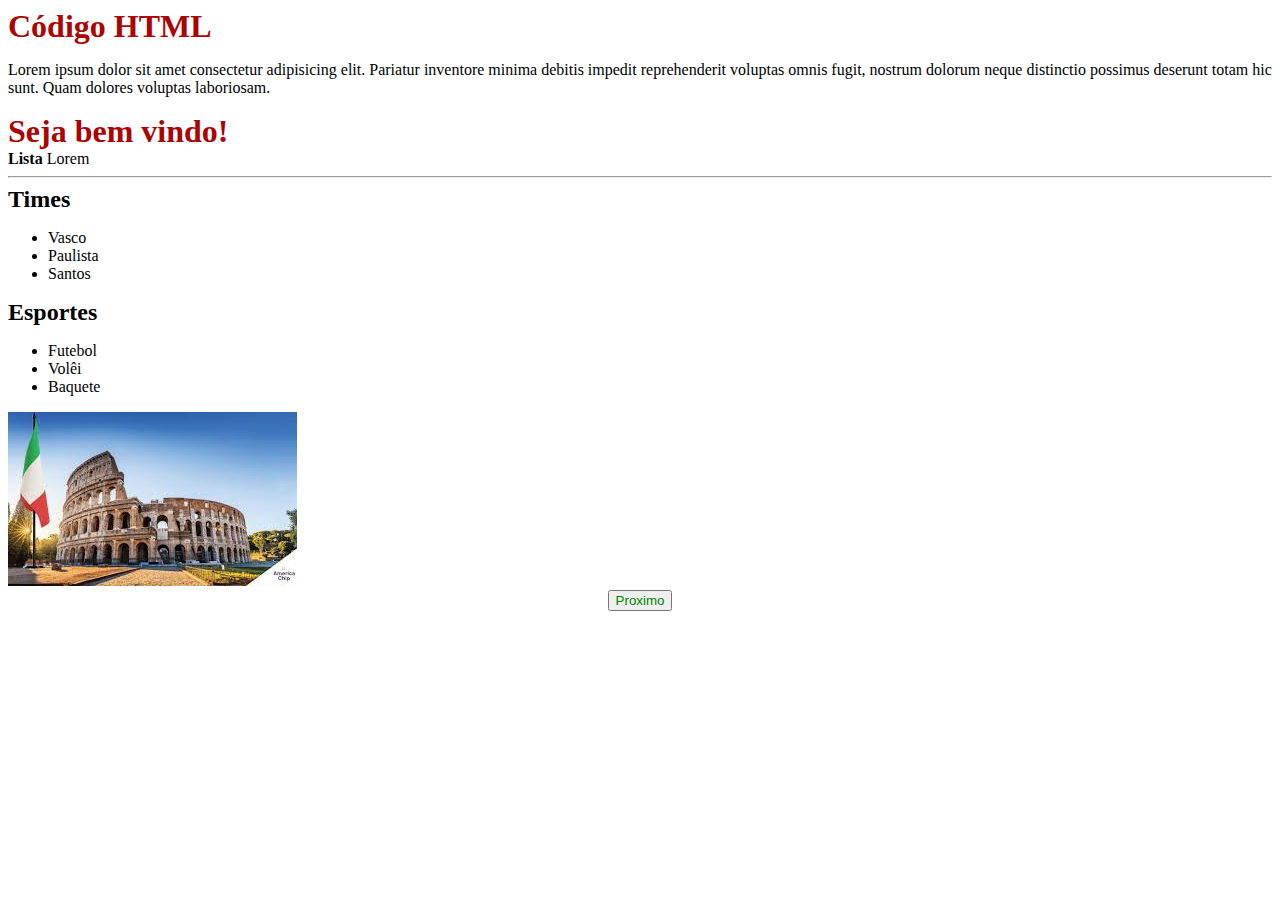
<file: index.html>
<!DOCTYPE html>
<html lang="pt-br">

<head>
    <meta charset="UTF-8">
    <meta name="viewport" content="width=device-width, initial-scale=1.0">
    <title>Código HTML</title>
    <style> 
        h1 {
            color: rgb(172, 3, 3);
            margin: 0 auto;
        }
        h2 { 
            color: black;
            margin: 0 auto;

        }
        strong { 
            color: black;
        }
        button {
            color: green;
        }
        
    </style>
</head>

<body>
    <h1>Código HTML</h1>

    <p>
        Lorem ipsum dolor sit amet consectetur adipisicing elit. Pariatur inventore minima debitis impedit reprehenderit
        voluptas omnis fugit, nostrum dolorum neque distinctio possimus deserunt totam hic sunt. Quam dolores voluptas
        laboriosam.
    </p>

    <div>
        <h1>Seja bem vindo!</h1>

        <strong>Lista</strong>
        <span>Lorem</span>
    </div>

    <hr> 
    <!-- Lista não ordenada-->
     <h2>Times</h2> 
     <ul> 
        <li>Vasco</li>
        <li>Paulista</li>
        <li>Santos</li>
     </ul>

     <h2>Esportes</h2>
     <ul>
        <li>Futebol</li>
        <li>Volêi</li>
        <li>Baquete</li>
     </ul>
      
     
     <img src="/download.jfif" alt="">

     <div>
    <center>    
     <button>Proximo</button>
    </center>
     </div>

</body>
</html>
</file>
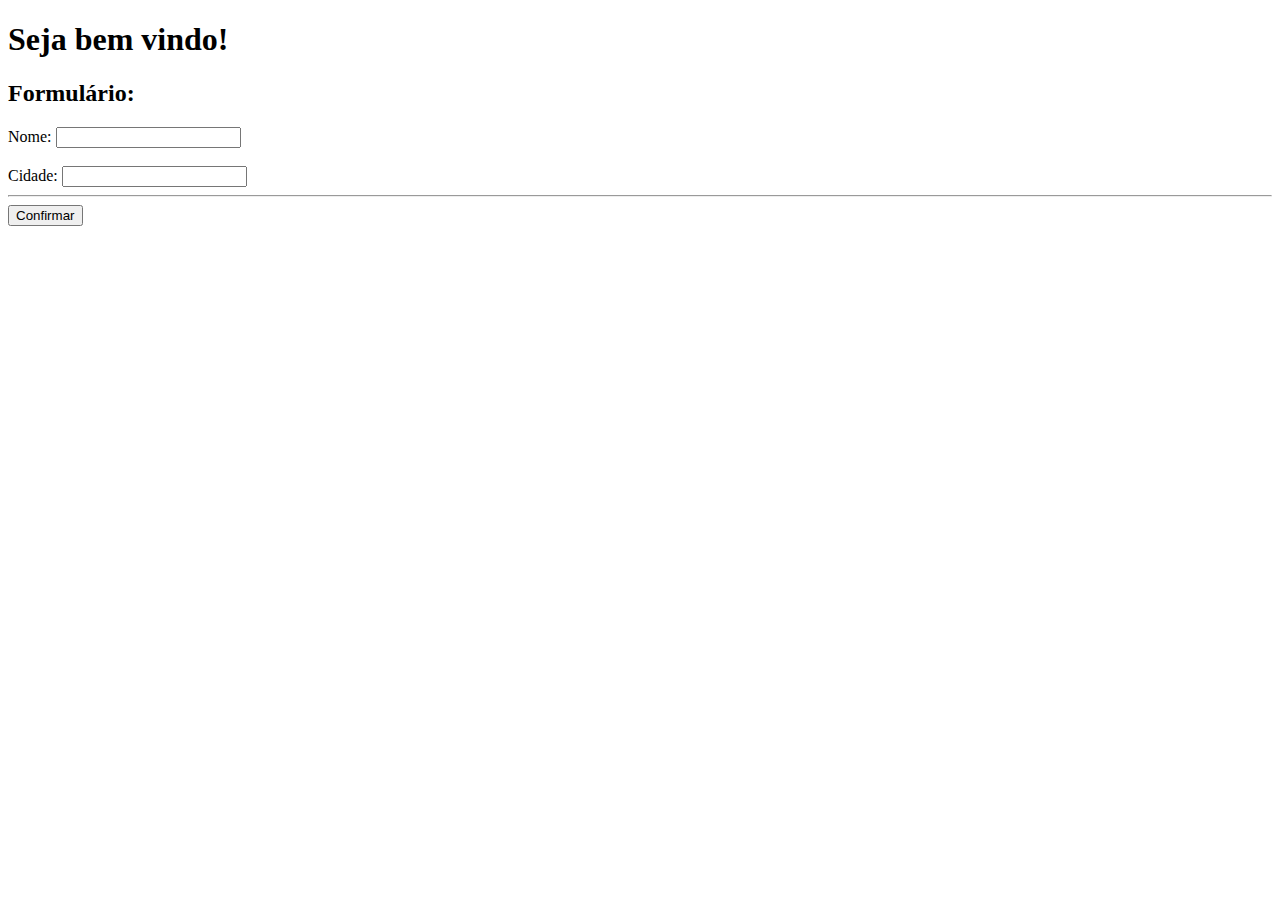
<file: 03-07-24/index.html>
<!DOCTYPE html>
<html lang="pt-br">
<head>
    <meta charset="UTF-8">
    <meta name="viewport" content="width=device-width, initial-scale=1.0">
    <title>Aprendendo DOM</title>
</head>
<body>
    <h1 id="titulo" >Seja bem vindo!</h1>
    <h2 id="subtitulo">Formulário:</h2>


    <form>
        <label for="nome">Nome:</label>
        <input type="text" id="idNome"/>
        <br> <br>
        <label for="cidade">Cidade:</label>
        <input type="text" id="idCity"/>
        <hr> 
        <button onclick="mudar(event)">Confirmar</button>
    </form>

    <script src="script.js"></script>
</body>
</html>
</file>
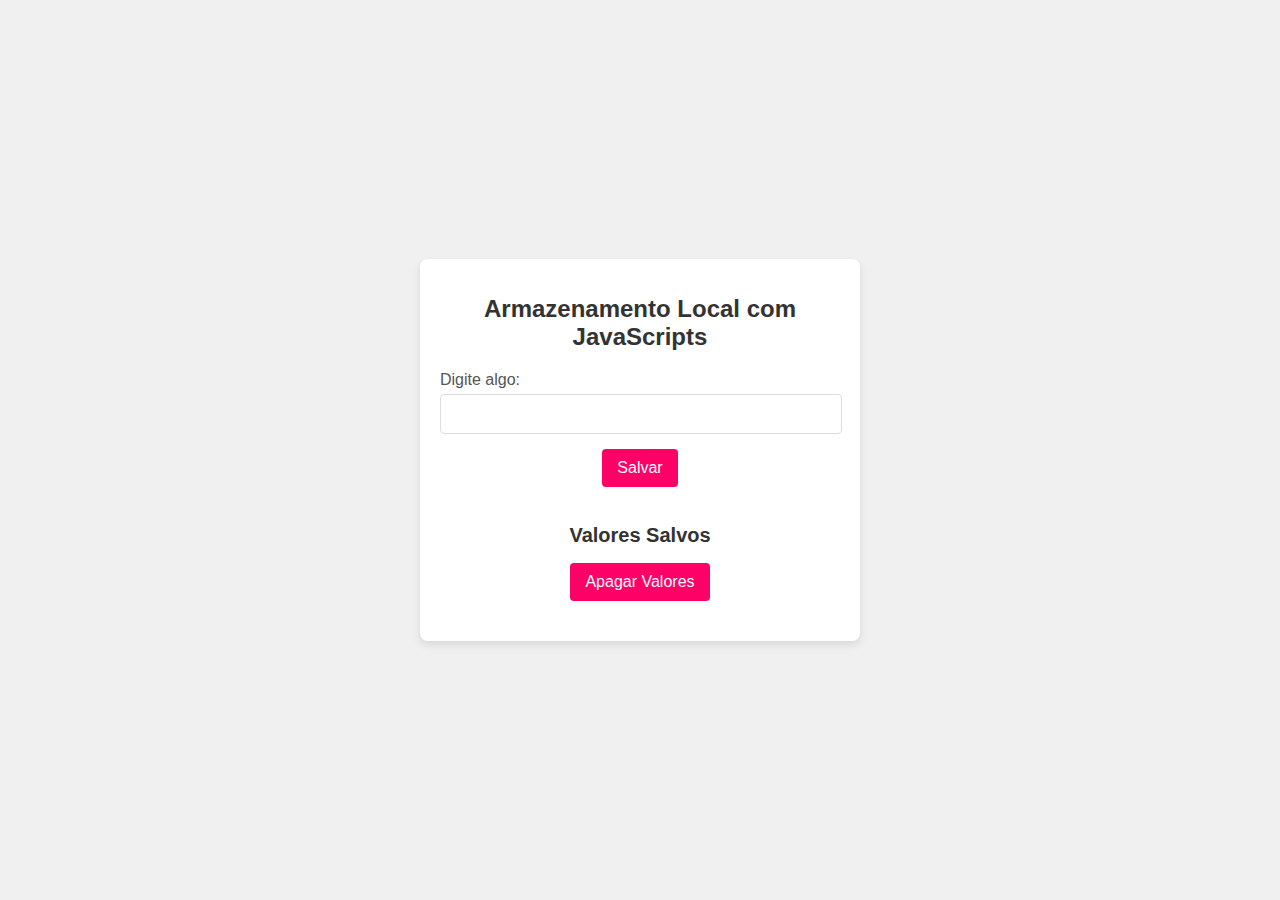
<file: 11-07-24/index.html>
<!DOCTYPE html>
<html lang="pt-br">
<head>
    <meta charset="UTF-8">
    <meta name="viewport" content="width=device-width, initial-scale=1.0">
    <title>LocalStorage</title>
    <link rel="stylesheet" href="css/style.css">
</head>
<body>
    <div class="container">
        <h1>Armazenamento Local com JavaScripts</h1>

        <div class="input-group">
            <label for="campo">Digite algo:</label>
            <input type="text" id="campo" />
        </div>
        <button id="salvar">Salvar</button>
        <h2>Valores Salvos</h2>
        <ul id="listaValores"></ul>
        <button id="apagar">Apagar Valores</button>
  
    </div>
    <script src="js/cad-new.js"></script>
    <script src="js/listagem.js"></script>
    <script src="js/apagar.js"></script>
</body>
</html>
</file>
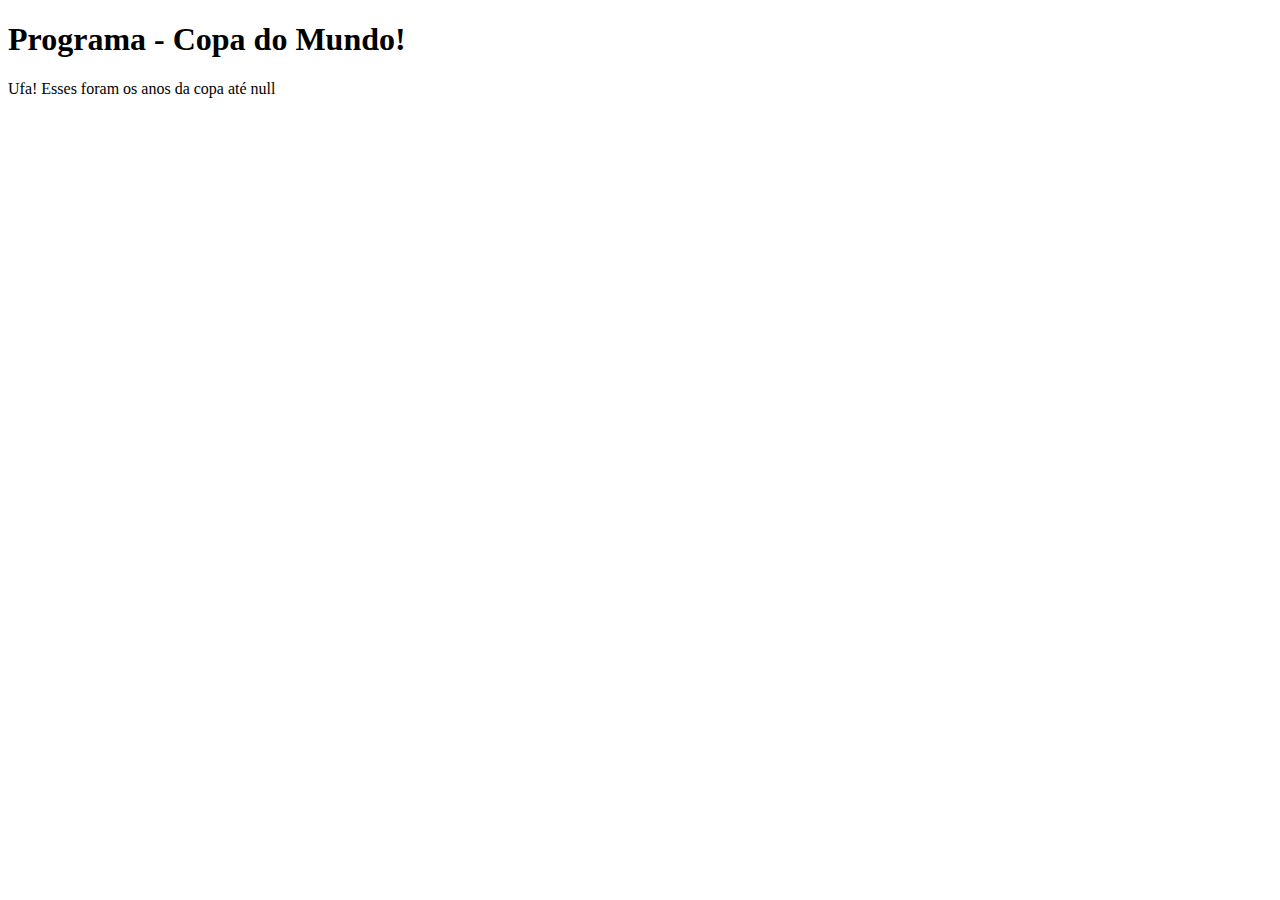
<file: 02-07-24/programa - copa/index.html>
<!DOCTYPE html>
<html lang="pt-br">
<head>
    <meta charset="UTF-8">
    <meta name="viewport" content="width=device-width, initial-scale=1.0">
    <title>Copa do mundo</title>
</head>
<body>
    <h1>Programa - Copa do Mundo!</h1>
    <script src="copa.js"></script>
</body>
</html>
</file>
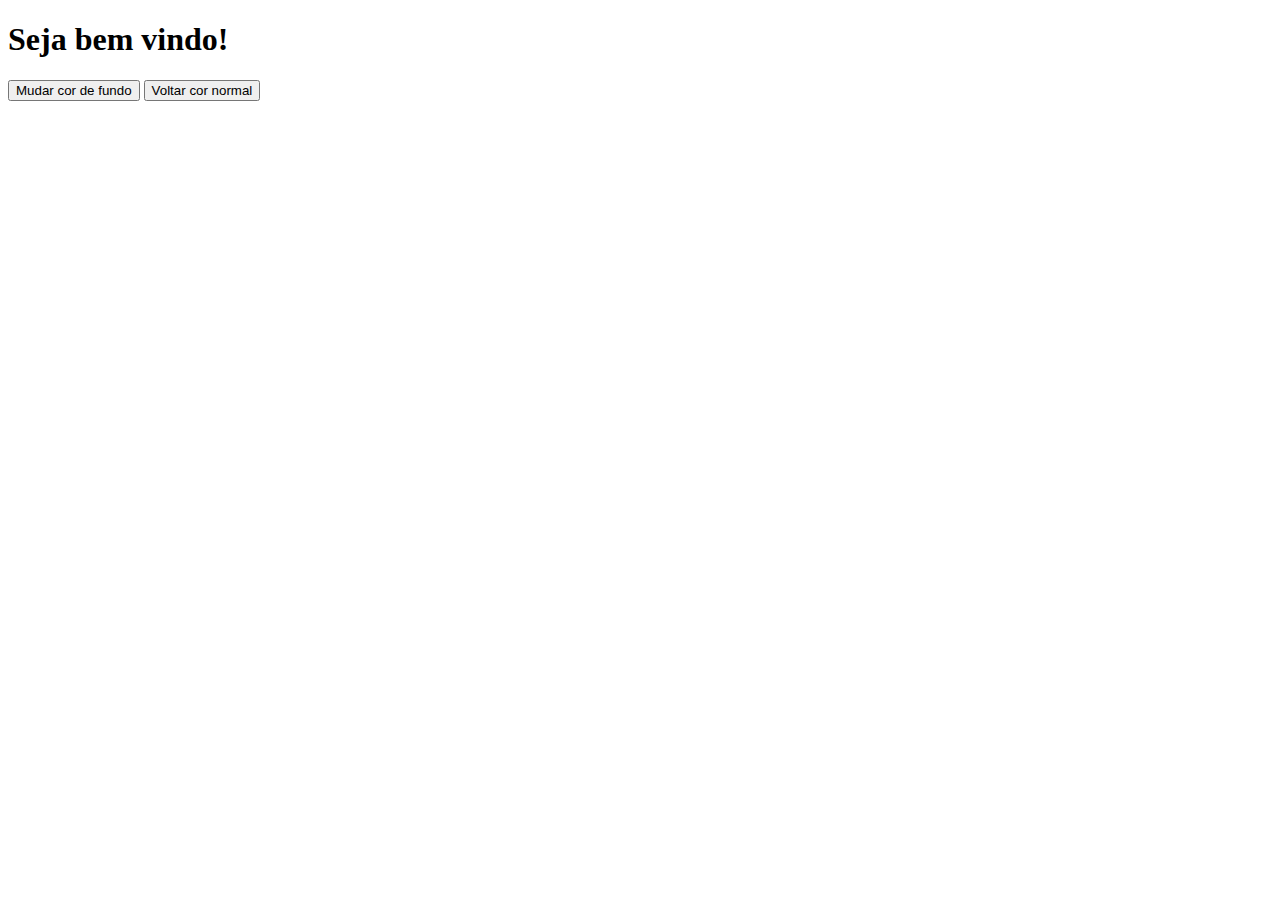
<file: 03-07-24/trocando-cor-fundo/index.html>
<!DOCTYPE html>
<html lang="pt-br">
<head>
    <meta charset="UTF-8">
    <meta name="viewport" content="width=device-width, initial-scale=1.0">
    <title>Cor de fundo</title>
    <style>
        body {
            transition: background-color 0.5s;
        }
    </style>
</head>
<body>
    <h1>Seja bem vindo!</h1>

    <button id="mudarCor">Mudar cor de fundo</button>
    <button id="voltarCor">Voltar cor normal</button>

    <script src="script.js"></script>
</body>
</html>
</file>
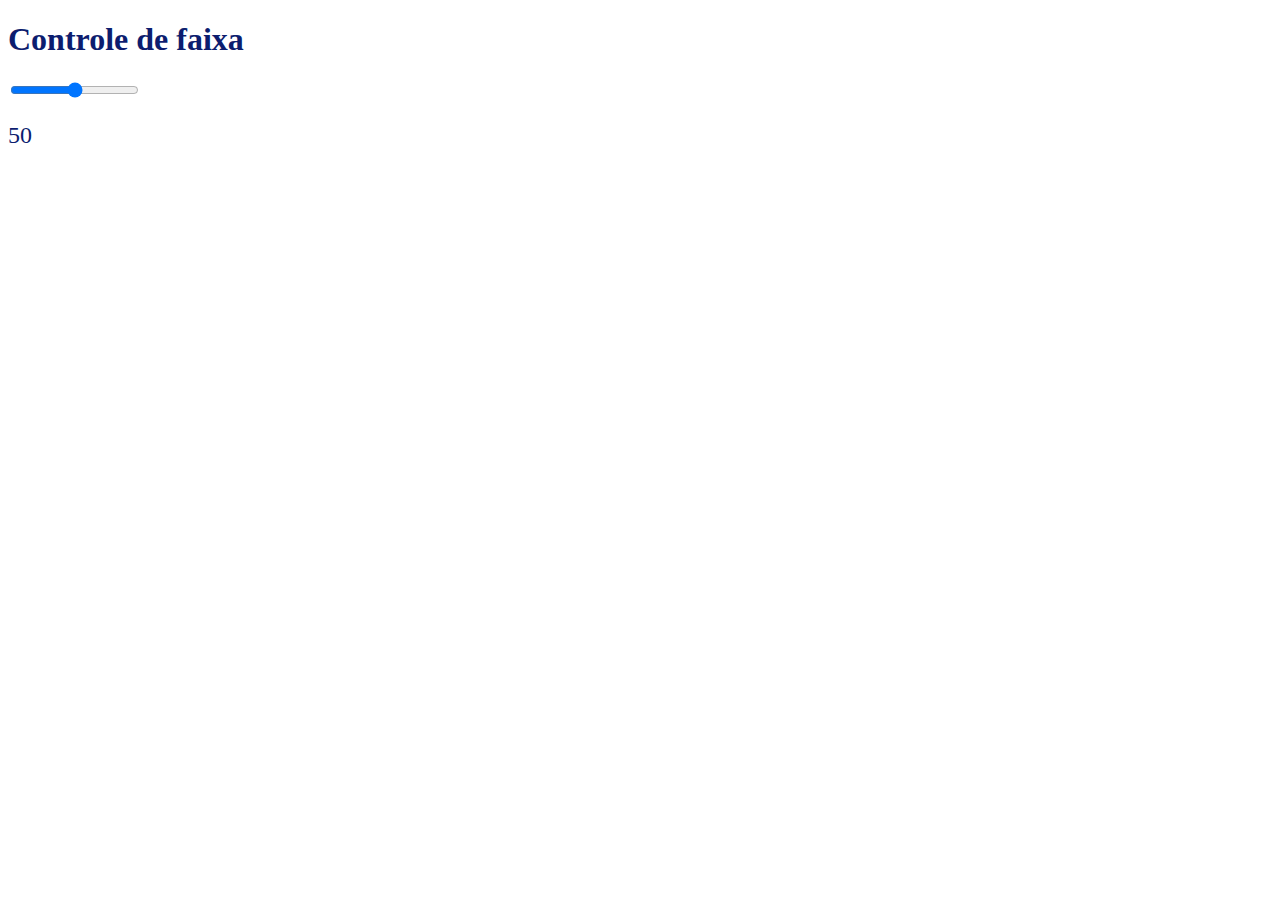
<file: 05-07-24/range/index.html>
<!DOCTYPE html>
<html lang="pt-br">
<head>
    <meta charset="UTF-8">
    <meta name="viewport" content="width=device-width, initial-scale=1.0">
    <title>Rage</title>
    <link rel="stylesheet" href="style.css">
    <style>
        #rangeValue {font-size: 24px; margin-top: 20px;}
    </style>

</head>
<body>
    <h1>Controle de faixa</h1>
    <input type="range" id="range" min="0" max="100" value="50"/> 
    <div id="rangeValue">50</div>

    <script src="script.js"></script>
</body>
</html>
</file>
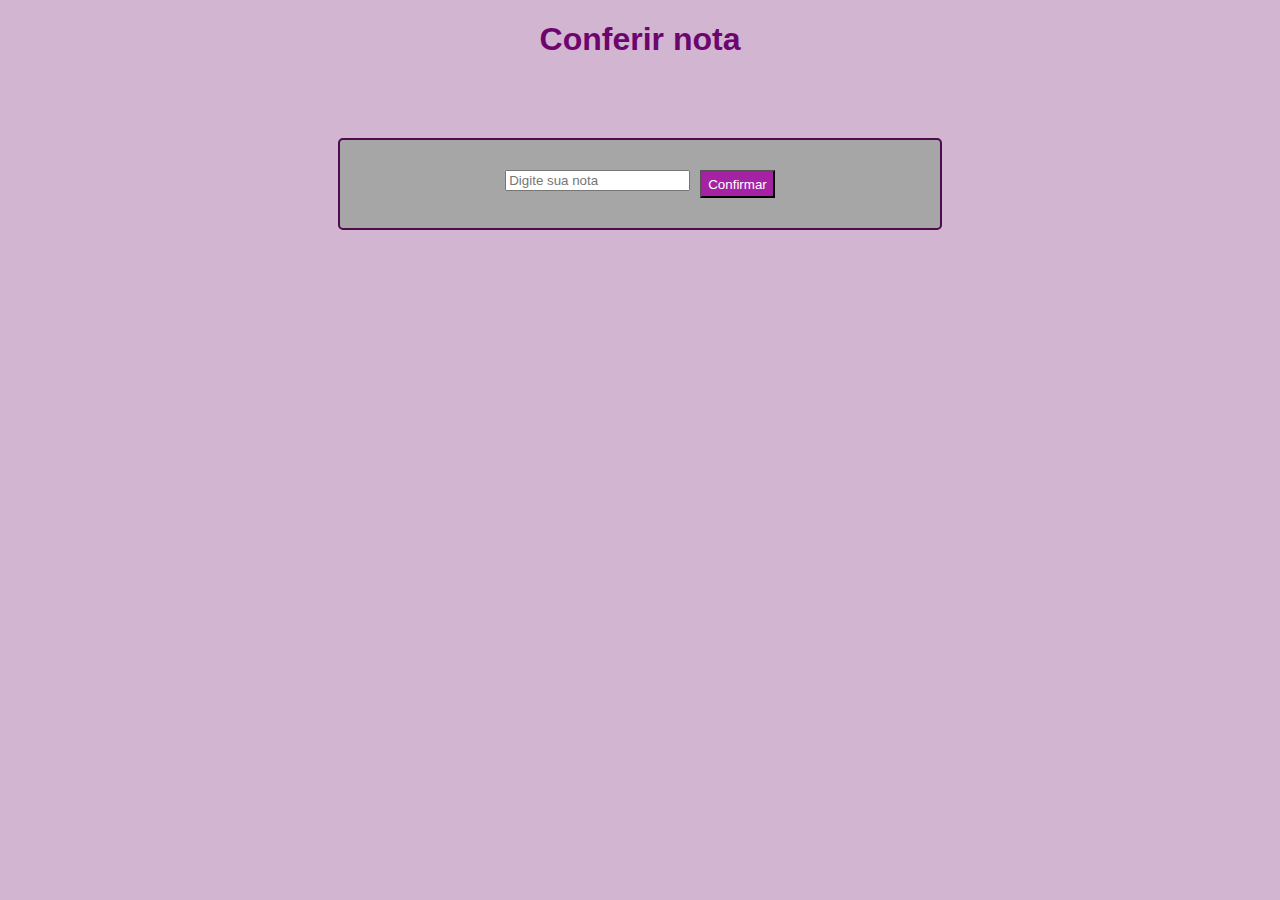
<file: 27-06-24/sistema-aluno/index.html>
<!DOCTYPE html>
<html lang="pt-br">
<head>
    <meta charset="UTF-8">
    <meta name="viewport" content="width=device-width, initial-scale=1.0">
    <title>Sistema - Aluno</title>
    <link rel="stylesheet" href = "style.css" />
</head>
<body>
    <h1>Conferir nota</h1>
    <div class="container">
        <form>
            <div class="form-control">
                <input type="text" id="nota" placeholder="Digite sua nota ">
            </div>
            <button>Confirmar</button>
        </form>
    </div>
    
    <script src="script.js"></script>
</body>
</html>
</file>
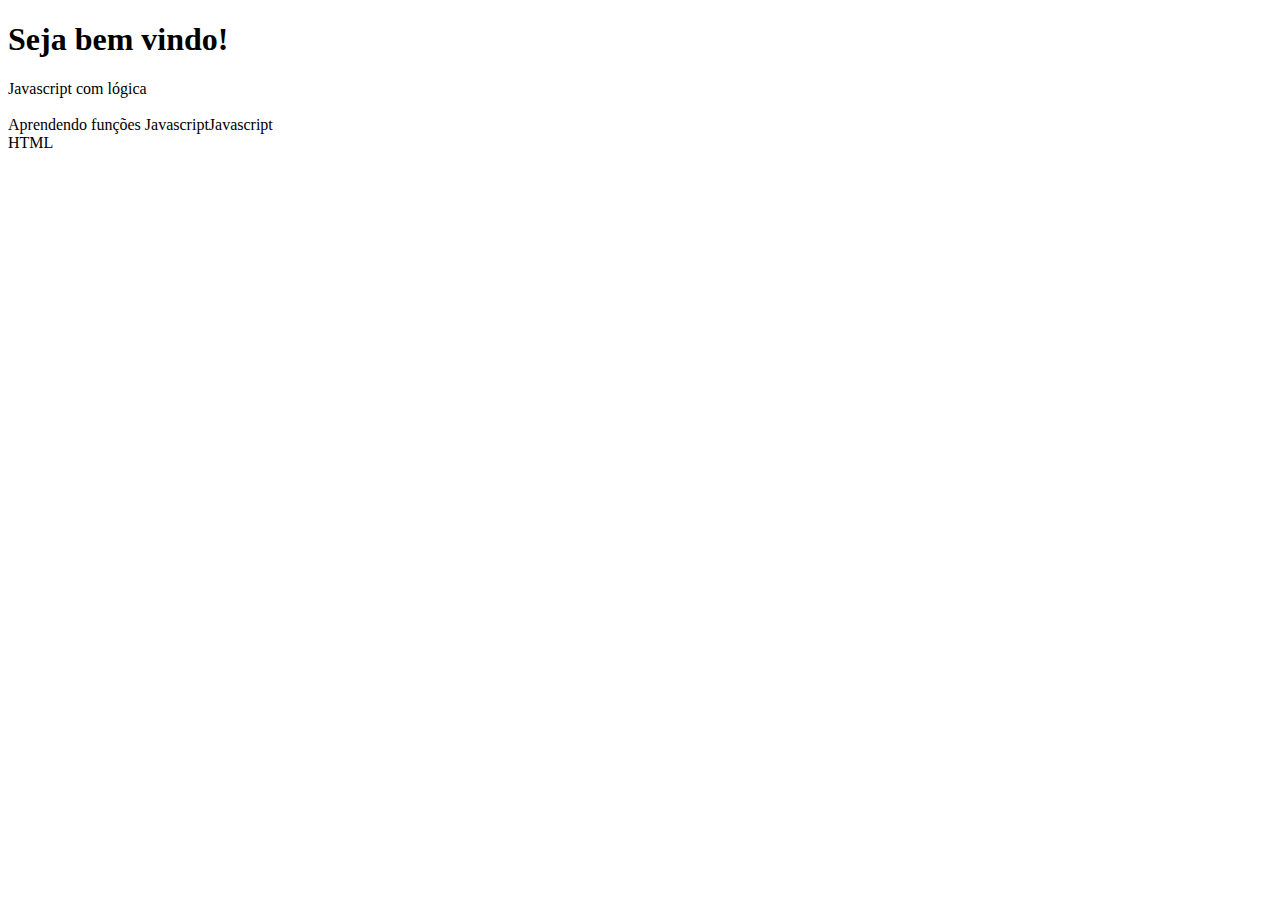
<file: 02-07-24/frase.html>
<!DOCTYPE html>
<html lang="pt-br">
<head>
    <meta charset="UTF-8">
    <meta name="viewport" content="width=device-width, initial-scale=1.0">
    <title>Frase</title>
</head>
<body>
    <h1> Seja bem vindo!</h1>
    <script src="frase.js"></script>
</body>
</html>
</file>
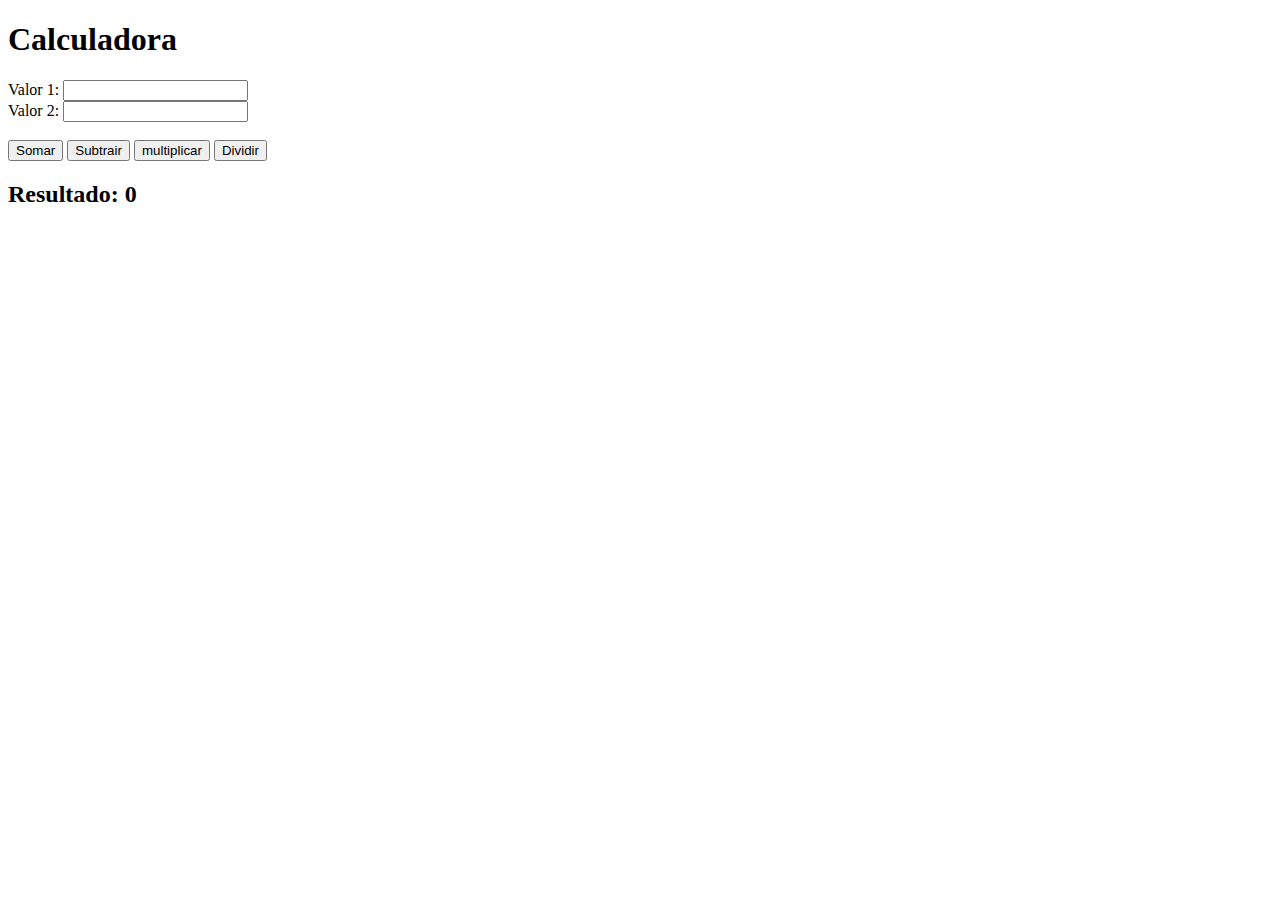
<file: 04-07-24/calc.html>
<!DOCTYPE html>
<html lang="pt-br">
<head>
    <meta charset="UTF-8">
    <meta name="viewport" content="width=device-width, initial-scale=1.0">
    <title>Calc</title>
</head>
<body>
    <h1>Calculadora</h1>

    <div>
        <label for="valor1">Valor 1:</label>
        <input type="text" id="valor1">
    </div>

    <div>
        <label for="valor2">Valor 2:</label>
        <input type="text" id="valor2">
    </div>
    <br>
    <button id="somar">Somar</button>
    <button id="subtrair">Subtrair</button>
    <button id="multiplicar">multiplicar</button>
    <button id="dividir">Dividir</button>

    <h2>Resultado: <span id="resultado">0</span></h2>

    <script src="script.js"></script>
</body>
</html>
</file>
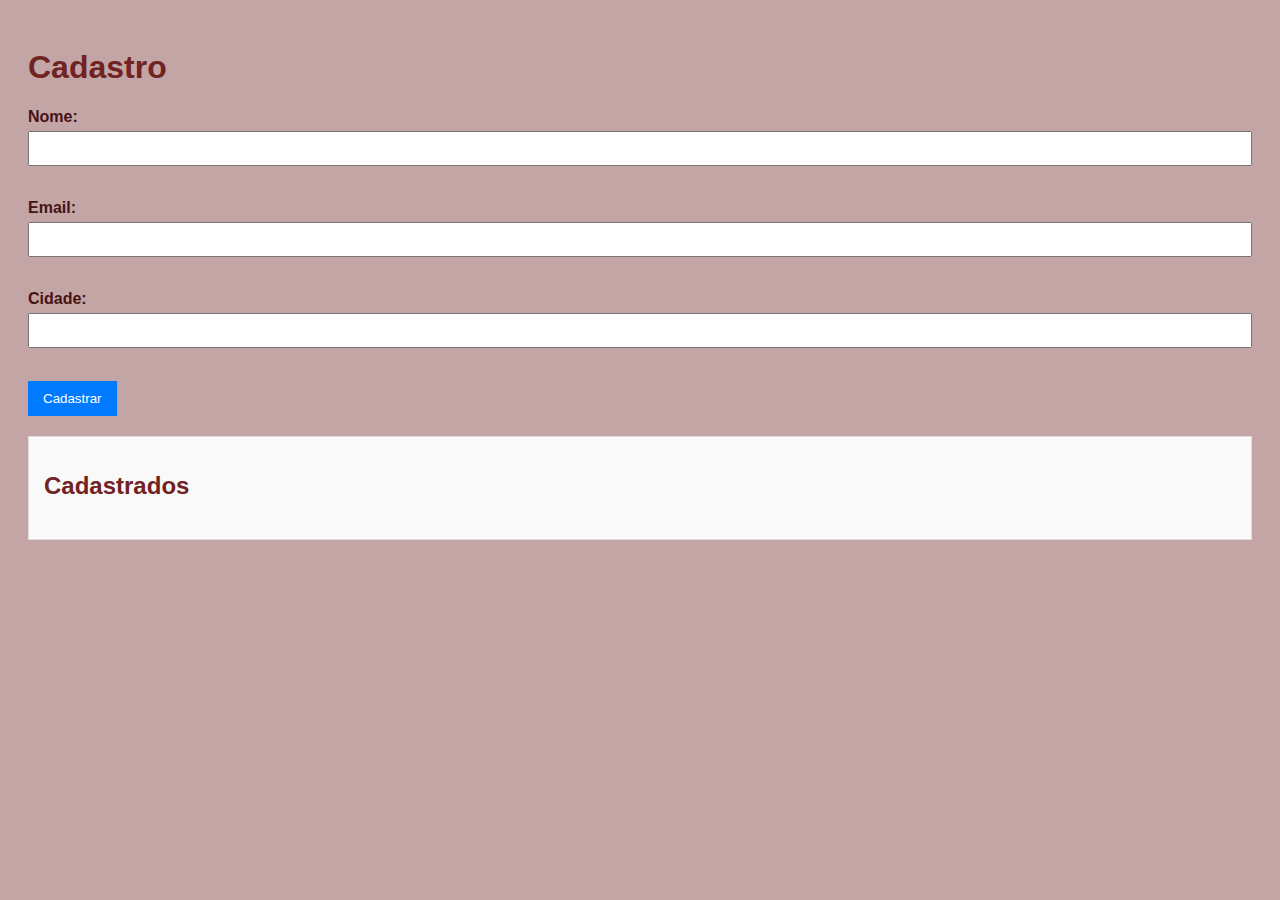
<file: 04-07-24/cadrastro-usuário/cadastro.html>
<!DOCTYPE html>
<html lang="pt-br">
<head>
    <meta charset="UTF-8">
    <meta name="viewport" content="width=device-width, initial-scale=1.0">
    <title>Cadastro</title>
    <link rel="stylesheet" href="./css/cadastro.css">
</head>
<body>
    <h1>Cadastro</h1>
    <form id="cadastroForm">
        <div class="form-group">
            <label for="nome"><strong>Nome:</strong></label>
            <input type="text" id="nome" required>
        </div>
        <br>
        <div class="form-group">
            <label for="email"><strong>Email:</strong></label>
            <input type="email" id="email" required>
        </div>
        <br>
        <div class="form-group">
            <label for="cidade"><strong>Cidade:</strong></label>
            <input type="text" id="cidade" required>
        </div>
        <br>
        <button type="submit">Cadastrar</button>
    </form>

    <div id="result"> 
        <h2>Cadastrados
        <ul id="cadastroList"></ul>
        </h2>
    </div>
    <script src="./js/cadastro.js "></script>
</body>
</html>
</file>
<file: 11-07-24/css/style.css>
body {
    font-family: Arial, sans-serif;
    background-color: #f0f0f0;
    margin: 0;
    display: flex;
    justify-content: center;
    align-items: center;
    height: 100vh;
}

.container {
    background-color: #ffffff;
    padding: 20px;
    border-radius: 8px;
    box-shadow: 0 4px 8px rgba(0, 0, 0, 0.1);
    max-width: 400px;
    width: 100%;
    text-align: center;
}

h1 {
    color: #333;
    font-size: 24px;
    margin-bottom: 20px;
}

.input-group {
    margin-bottom: 15px;
    text-align: left;
}

label {
    display: block;
    margin-bottom: 5px;
    color: #555;
}

input[type="text"] {
    width: calc(100% - 20px);
    padding: 10px;
    border: 1px solid #ddd;
    border-radius: 4px;
    font-size: 16px;
}

button {
    background-color: #ff0066;
    color: white;
    border: none;
    padding: 10px 15px;
    font-size: 16px;
    border-radius: 4px;
    cursor: pointer;
    margin-bottom: 20px;
}

button:hover {
    background-color: #570348;
}

h2 {
    color: #333;
    font-size: 20px;
    margin-bottom: 10px;
}

ul {
    list-style-type: none;
    padding: 0;
}

ul li {
    background-color: #f9f9f9;
    padding: 10px;
    border: 1px solid #ddd;
    border-radius: 4px;
    margin-bottom: 5px;
    text-align: left;
}

.error {
    color: red;
    margin-top: 3px;    
  }
</file>
<file: 05-07-24/range/style.css>
body {
    color: rgb(12, 29, 111);
}
</file>
<file: 27-06-24/sistema-aluno/style.css>
body {
    background: rgb(209, 181, 209);
}
h1 { 
    text-align: center;
    color: rgb(110, 5, 110);
    font-family:'Franklin Gothic Medium', 'Arial Narrow', Arial, sans-serif;

}
.container {
    margin: 80px auto;
    text-align: center; 
    border: 2px solid rgb(79, 10, 79);
    border-radius: 5px;
    background: rgb(166, 166, 166);
    max-width: 600px;
    color: purple; 
} 
form {
    /*FlexBox*/
    display: flex;
    justify-content: center;
    padding: 30px;
}
form.control input {
    width: 100%; 
    max-width: 250px;
    outline: none; 
    
}
button { 
    height: 28px; /*Tamanho altura*/
    background: rgb(165, 34, 165); /*Cor de fundo*/
    cursor: pointer; /*Ponteiro*/
    margin-left: 10px; /*Espaçamento*/
    color: #fff; /*Cor do texto*/
    outline: none; /*Tirar a borda dos campos e botões*/
}
</file>
<file: 04-07-24/cadrastro-usuário/css/cadastro.css>
body {
    font-family: Arial, sans-serif;
    padding: 20px;
    color: rgb(113, 34, 34);
    background-color: rgba(103, 28, 28, 0.395);
}
.form-group {
    margin-bottom: 15px;
}
.form-group label {
    display: block;
    margin-bottom: 5px;
    color: rgb(69, 19, 19);
}
.form-group input {
    width: 100%;
    padding: 8px;
    box-sizing: border-box;

}
button {
    padding: 10px 15px;
    background-color: #007BFF;
    color: #fff;
    border: none;
    cursor: pointer;
}
button:hover {
    background-color: #0056b3;
}
#result {
    margin-top: 20px;
    padding: 15px;
    background-color: #f9f9f9;
    border: 1px solid #ddd;
}
#result ul {
    list-style-type: none;
    padding: 0;
}
#result ul li {
    margin-bottom: 10px;
    padding: 10px;
    background-color: #fff;
    border: 1px solid #ddd;
    font-size: 60%;
}
</file>
